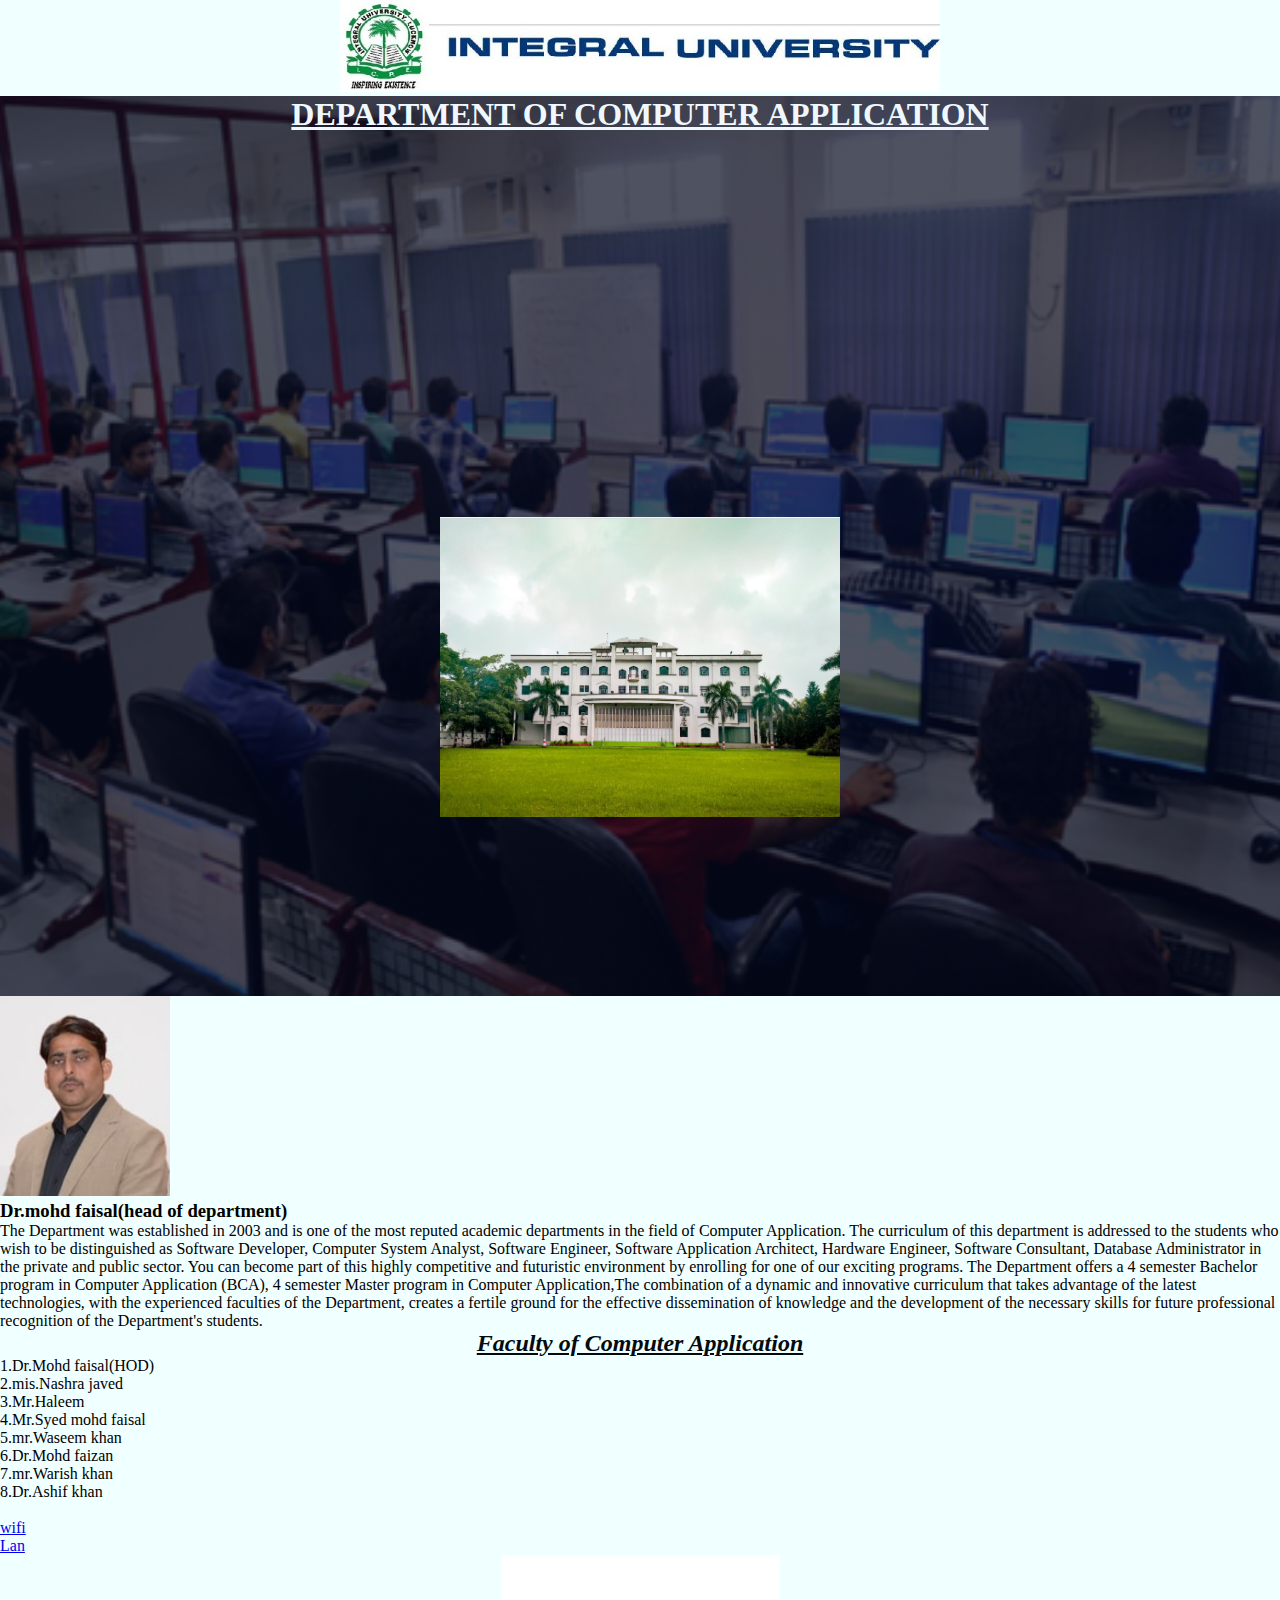
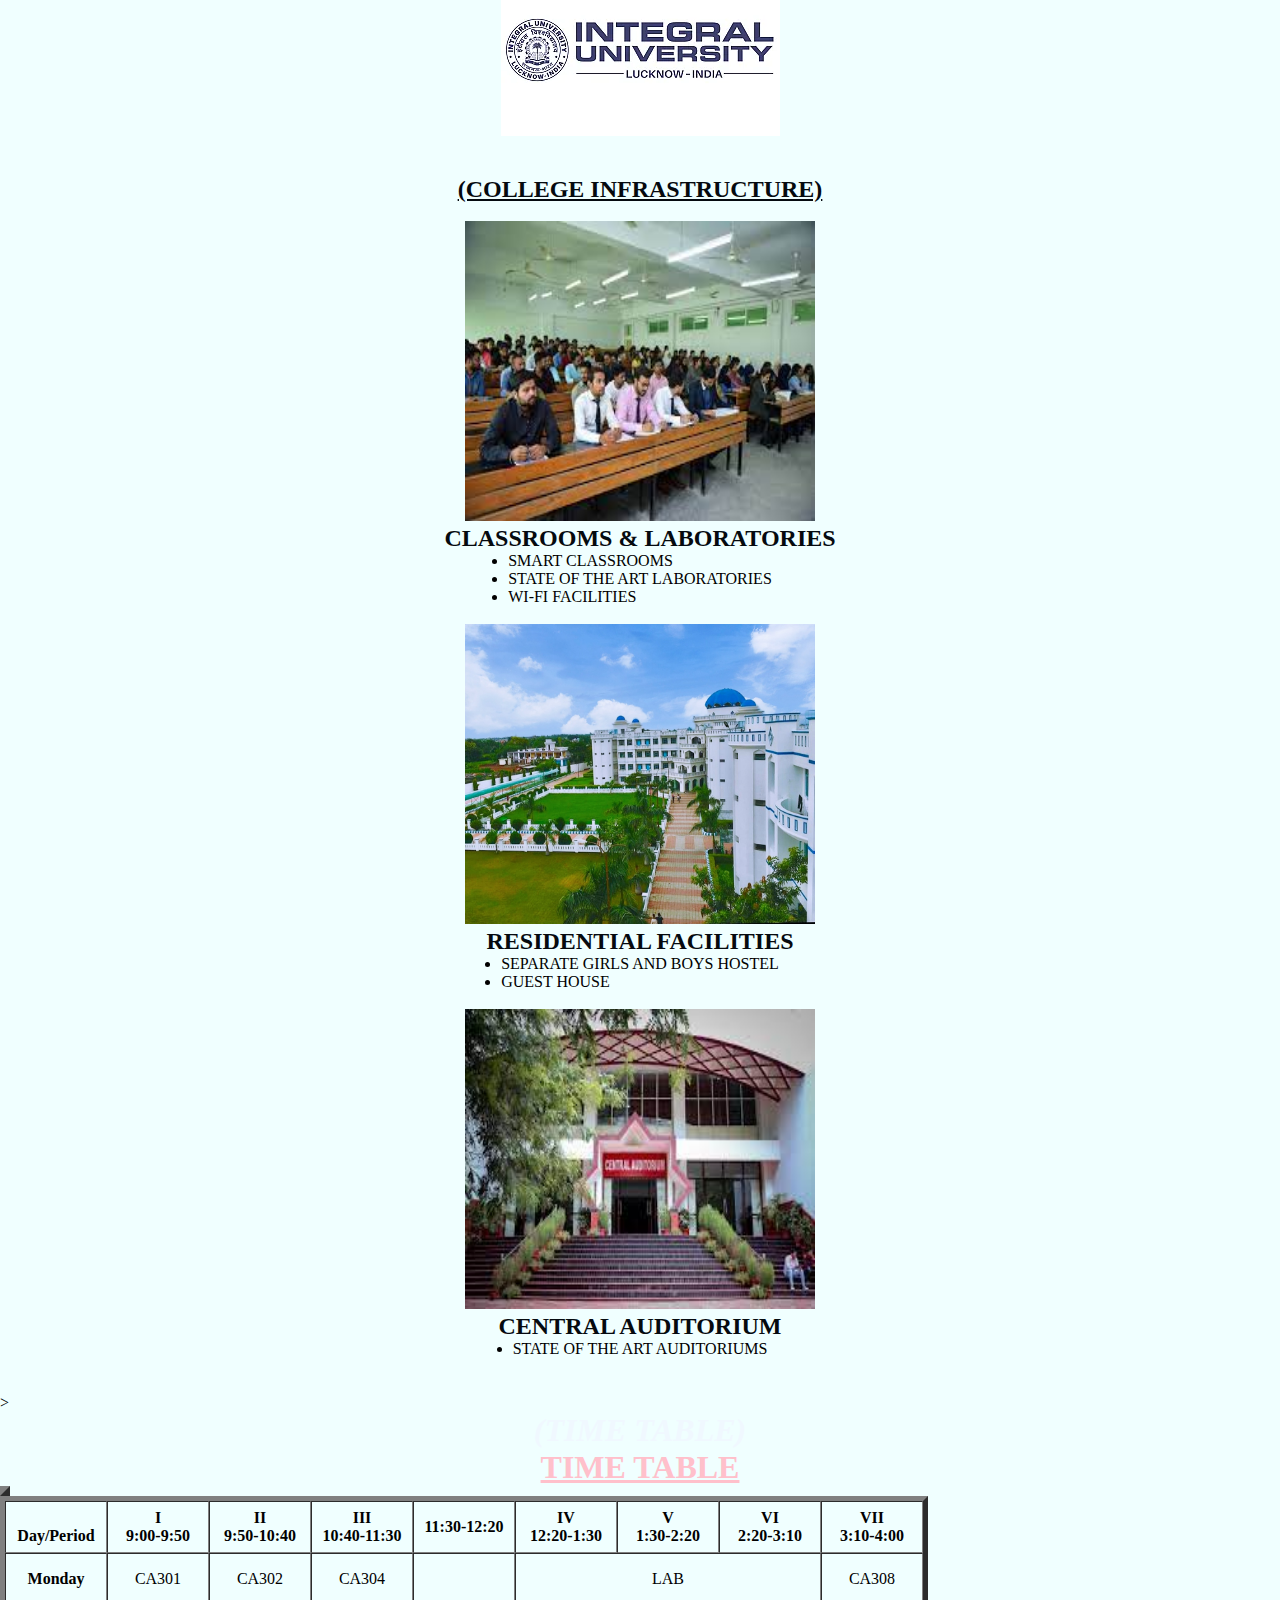
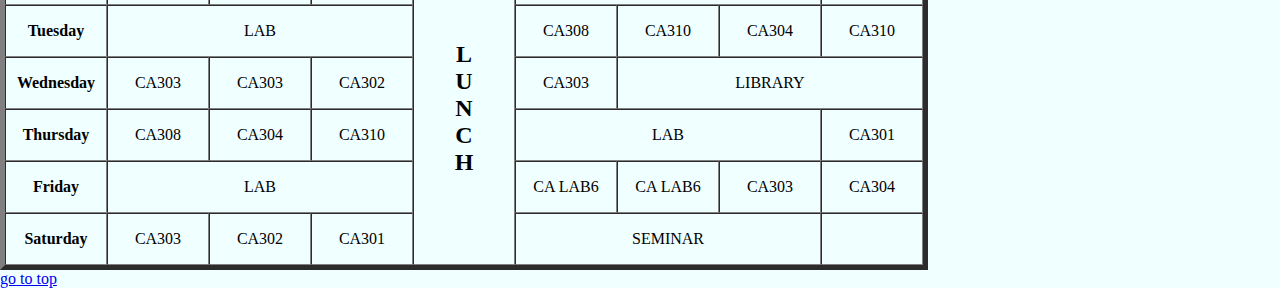
<file: DEPARTMENT OF COMPUTER APPLICATION.html>
<!DOCTYPE html>
<html lang="en">

<head>
    <meta charset="UTF-8">
    <meta http-equiv="X-UA-Compatible" content="IE=edge">
    <meta name="viewport" content="width=device-width, initial-scale=1.0">
    <title>Document</title>
    <style>
        * {
            margin: 0%;
            padding: 0%;
        }
        .back{
           background-color: azure;
        }

        .header {
            min-height: 100vh;
            width: 100;
            background-image: linear-gradient(rgba(4, 9, 30, 0.7), rgba(4, 9, 30, 0.7)), url(Integral-University-Lucknow-\(3\).jpg);
            background-position: center;
            background-size: cover;
            position: relative;
        }

        h1 {
            margin-top: 0%;
            text-align: center;
            color: aliceblue;
        }

        .div {
            position: absolute;
        }

        h2 {
            text-align: center;
            color: rgb(5, 10, 15);
        }

        h3 {
            margin: 0%;
        }

        .image {
            margin-top: 30%;
            padding: auto;
            text-align: center;
        }
    </style>
</head>

<body class="back">
    <center> <img src="logoo.png" alt="Integral-University-Lucknow-" width="600" height="400%"></center>
    <section class="header">
        <h1><u><b>DEPARTMENT OF COMPUTER APPLICATION</b></u></h1>
        <center>
            <div class="image">
                <img src="back.png" alt="" width="400" height="300">
        </center>
        </div>


    </section>
    <section>
        <img src="hod.jpg" width="170" height=" 200">
        <h3>Dr.mohd faisal(head of department)</h3>
        <p>The Department was established in 2003 and is one of the most reputed academic departments in the field of
            Computer Application. The curriculum of this department is addressed to the students who wish to be
            distinguished as Software Developer, Computer System Analyst, Software Engineer, Software Application
            Architect, Hardware Engineer, Software Consultant, Database Administrator in the private and public sector.
            You can become part of this highly competitive and futuristic environment by enrolling for one of our
            exciting programs. The Department offers a 4 semester Bachelor program in Computer Application (BCA), 4
            semester Master program in Computer Application,The combination of a dynamic and innovative curriculum that
            takes advantage of the latest technologies, with the experienced faculties of the Department, creates a
            fertile ground for the effective dissemination of knowledge and the development of the necessary skills for
            future professional recognition of the Department's students.</p>
        <div>
            <h2><u><i><b>Faculty of Computer Application</b></i></u></h2>
        </div>

        <li>1.Dr.Mohd faisal(HOD)</li>
        <li>2.mis.Nashra javed</li>
        <li>3.Mr.Haleem</li>
        <li>4.Mr.Syed mohd faisal</li>
        <li>5.mr.Waseem khan</li>
        <li>6.Dr.Mohd faizan</li>
        <li>7.mr.Warish khan</li>
        <li>8.Dr.Ashif khan</li><br>


    </section>
    <div>
        <a href="https://en.wikipedia.org/wiki/Wi-Fi">wifi</a><br>
        <a href="https://en.wikipedia.org/wiki/Local_area_network">Lan</a><br>
        <center><a href="https://iul.ac.in/ca/"><img src="image.webp" alt="department"></a></center><br>
    </div><br>
    <section>
       

<head>
    <meta charset="UTF-8">
    <meta http-equiv="X-UA-Compatible" content="IE=edge">
    <meta name="viewport" content="width=device-width, initial-scale=1.0">
    <title>Document</title>
    <style>
        div.container {
            text-align: center;
        }

        ul.myUL {
            display: inline-block;
            text-align: left;
        }
    </style>
</head>

<body>

    <div class="container">
        <h2><u>(COLLEGE INFRASTRUCTURE)</u></h2><BR>
        <center><img src="ClassRoom.jfif" width="350" height="300">
            <h2>CLASSROOMS & LABORATORIES</h2>
            <ul class="myUL">
                <li>SMART CLASSROOMS</li>
                <li>STATE OF THE ART LABORATORIES</li>
                <li>WI-FI FACILITIES</li>
            </ul>
            

    </div><br>

    <div class="container">
        <center><img src="Boys Hostel.jpg" width="350" height="300">
            <h2>RESIDENTIAL FACILITIES</h2>
            <ul class="myUL">
                <li>SEPARATE GIRLS AND BOYS HOSTEL</li>
                <li>GUEST HOUSE</li>
            </ul>
    </div><br>

    <div class="container">
        <center><img src="auditorium.jfif" width="350" height="300">
            <h2>CENTRAL AUDITORIUM</h2>
            <ul class="myUL">
                <li>STATE OF THE ART AUDITORIUMS</li>
            </ul>
    </div><br><br>>
    </div>
</body>

</html>
    </section>
    <section>
        <h1><i>(TIME TABLE)</i></h1>
        
        <table border="5" cellspacing="0" align="center">

            <h1 style="color: pink"><u>TIME TABLE</u></h1>
            <table border="5" cellspacing="0" align="center">
                <!--<caption>Timetable</caption>-->
                <tr>
                    <td align="center" height="50" width="100"><br>
                        <b style="color:black">Day/Period</b></br>
                    </td>
                    <td align="center" height="50" s width="100">
                        <b style="color:black">I<br>9:00-9:50</b>
                    </td>
                    <td align="center" height="50" width="100">
                        <b style="color:black">II<br>9:50-10:40</b>
                    </td>
                    <td align="center" height="50" width="100">
                        <b style="color:black">III<br>10:40-11:30</b>
                    </td>
                    <td align="center" height="50" width="100">
                        <b style="color:black">11:30-12:20</b>
                    </td>
                    <td align="center" height="50" width="100">
                        <b style="color:black">IV<br>12:20-1:30</b>
                    </td>
                    <td align="center" height="50" width="100">
                        <b style="color:black">V<br>1:30-2:20</b>
                    </td>
                    <td align="center" height="50" width="100">
                        <b style="color:black">VI<br>2:20-3:10</b>
                    </td>
                    <td align="center" height="50" width="100">
                        <b style="color:black">VII<br>3:10-4:00</b>
                    </td>
                </tr>
                <tr>
                    <td align="center" height="50">
                        <b style="color:black">Monday</b>
                    </td>
                    <td align="center" height="50" style="color:black">CA301</td>
                    <td align="center" height="50" style="color:black">CA302</td>
                    <td align="center" height="50" style="color:black">CA304</td>
                    <td rowspan="6" align="center" height="50">
                        <h2 style="color:black">L<br>U<br>N<br>C<br>H</h2>
                    </td>
                    <td colspan="3" align="center" height="50" style="color:black">LAB</td>
                    <td align="center" height="50" style="color:black">CA308</td>
                </tr>
                <tr>
                    <td align="center" height="50">
                        <b style="color:black">Tuesday</b>
                    </td>
                    <td colspan="3" align="center" height="50" style="color:black">LAB
                    </td>
                    <td align="center" height="50" style="color:black">CA308</td>
                    <td align="center" height="50" style="color:black">CA310</td>
                    <td align="center" height="50" style="color:black">CA304</td>
                    <td align="center" height="50" style="color:black">CA310</td>
                </tr>
                <tr>
                    <td align="center" height="50">
                        <b style="color:black">Wednesday</b>
                    </td>
                    <td align="center" height="50" style="color:black">CA303</td>
                    <td align="center" height="50" style="color:black">CA303</td>
                    <td align="center" height="50" style="color:black">CA302</td>
                    <td align="center" height="50" style="color:black">CA303</td>
                    <td colspan="3" align="center" height="50" style="color:black">LIBRARY
                    </td>
                </tr>
                <tr>
                    <td align="center" height="50">
                        <b style="color:black">Thursday</b>
                    </td>
                    <td align="center" height="50" style="color:black">CA308</td>
                    <td align="center" height="50" style="color:black">CA304</td>
                    <td align="center" height="50" style="color:black">CA310</td>
                    <td colspan="3" align="center" height="50" style="color:black">LAB
                    </td>
                    <td align="center" height="50" style="color:black">CA301</td>
                </tr>
                <tr>
                    <td align="center" height="50">
                        <b style="color:black">Friday</b>
                    </td>
                    <td colspan="3" align="center" height="50" style="color:black">LAB
                    </td>
                    <td align="center" height="50" style="color:black">CA LAB6</td>
                    <td align="center" height="50" style="color:black">CA LAB6</td>
                    <td align="center" height="50" style="color:black">CA303</td>
                    <td align="center" height="50" style="color:black">CA304</td>
                </tr>
                <tr>
                    <td align="center" height="50">
                        <b style="color:black">Saturday</b>
                    </td>
                    <td align="center" height="50" style="color:black">CA303</td>
                    <td align="center" height="50" style="color:black">CA302</td>
                    <td align="center" height="50" style="color:black">CA301</td>
                    <td colspan="3" align="center" height="50" style="color:black">SEMINAR
                    </td>
                    <td align="center" height="50"></td>
                </tr>
            </table>
            









</body>
</section>




<a href="#top">go to top</a>
</body>

</html>
</file>
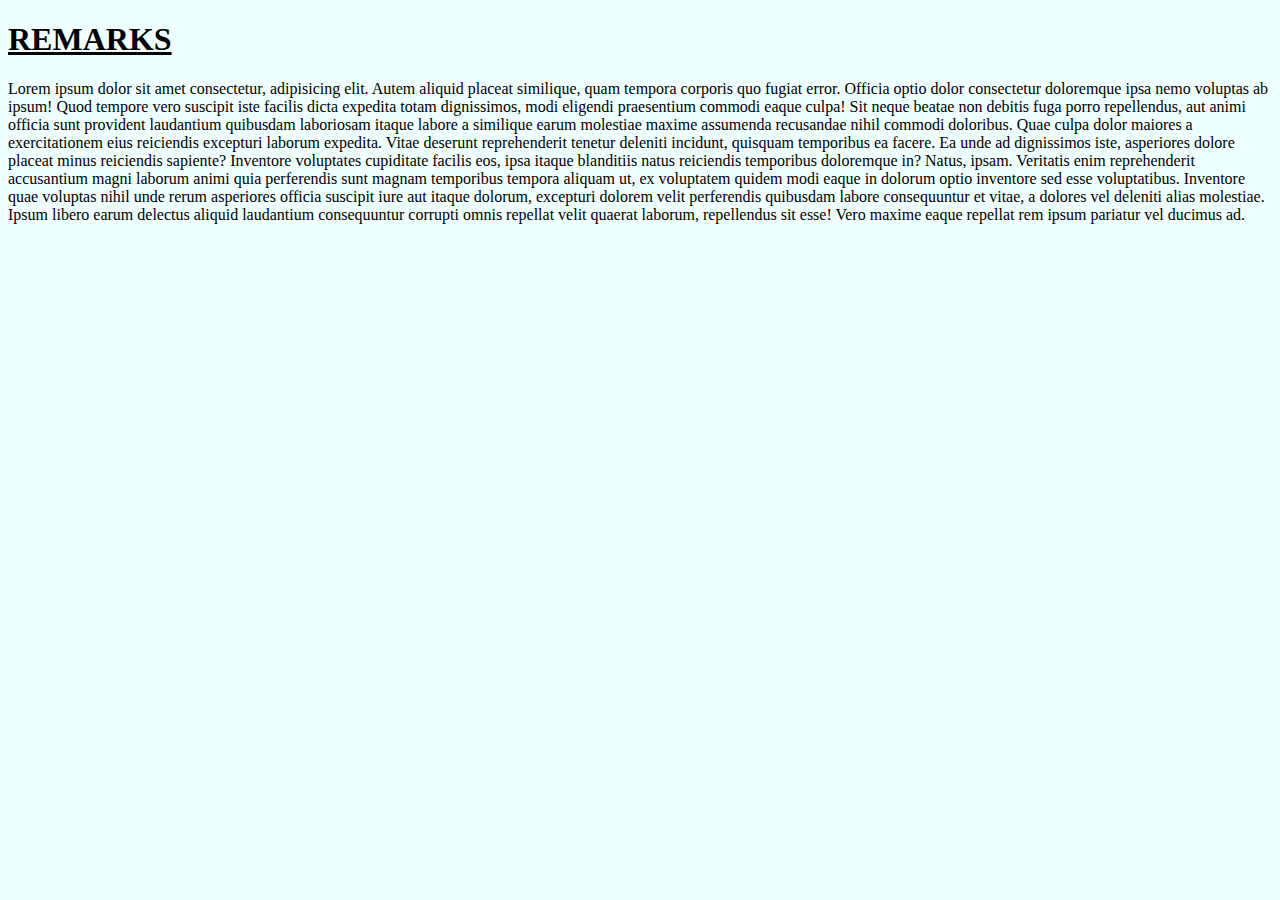
<file: remarks.html>
<!DOCTYPE html>
<html lang="en">

<head>
    <meta charset="UTF-8">
    <meta http-equiv="X-UA-Compatible" content="IE=edge">
    <meta name="viewport" content="width=device-width, initial-scale=1.0">
    <title>Document</title>
    <style>
        .remark{
            background-color: rgba(240,255,255);
            background-repeat: no-repeat;
            background-size: cover;
        }
        p{
           color: black;
        }
    </style>
</head>

<body class="remark">
    
    <h1><u>REMARKS</u></h1>
    <p>Lorem ipsum dolor sit amet consectetur, adipisicing elit. Autem aliquid placeat similique, quam tempora corporis
        quo fugiat error. Officia optio dolor consectetur doloremque ipsa nemo voluptas ab ipsum! Quod tempore vero
        suscipit iste facilis dicta expedita totam dignissimos, modi eligendi praesentium commodi eaque culpa! Sit neque
        beatae non debitis fuga porro repellendus, aut animi officia sunt provident laudantium quibusdam laboriosam
        itaque labore a similique earum molestiae maxime assumenda recusandae nihil commodi doloribus. Quae culpa dolor
        maiores a exercitationem eius reiciendis excepturi laborum expedita. Vitae deserunt reprehenderit tenetur
        deleniti incidunt, quisquam temporibus ea facere. Ea unde ad dignissimos iste, asperiores dolore placeat minus
        reiciendis sapiente? Inventore voluptates cupiditate facilis eos, ipsa itaque blanditiis natus reiciendis
        temporibus doloremque in? Natus, ipsam. Veritatis enim reprehenderit accusantium magni laborum animi quia
        perferendis sunt magnam temporibus tempora aliquam ut, ex voluptatem quidem modi eaque in dolorum optio
        inventore sed esse voluptatibus. Inventore quae voluptas nihil unde rerum asperiores officia suscipit iure aut
        itaque dolorum, excepturi dolorem velit perferendis quibusdam labore consequuntur et vitae, a dolores vel
        deleniti alias molestiae. Ipsum libero earum delectus aliquid laudantium consequuntur corrupti omnis repellat
        velit quaerat laborum, repellendus sit esse! Vero maxime eaque repellat rem ipsum pariatur vel ducimus ad.</p>
</body>

</html>
</file>
